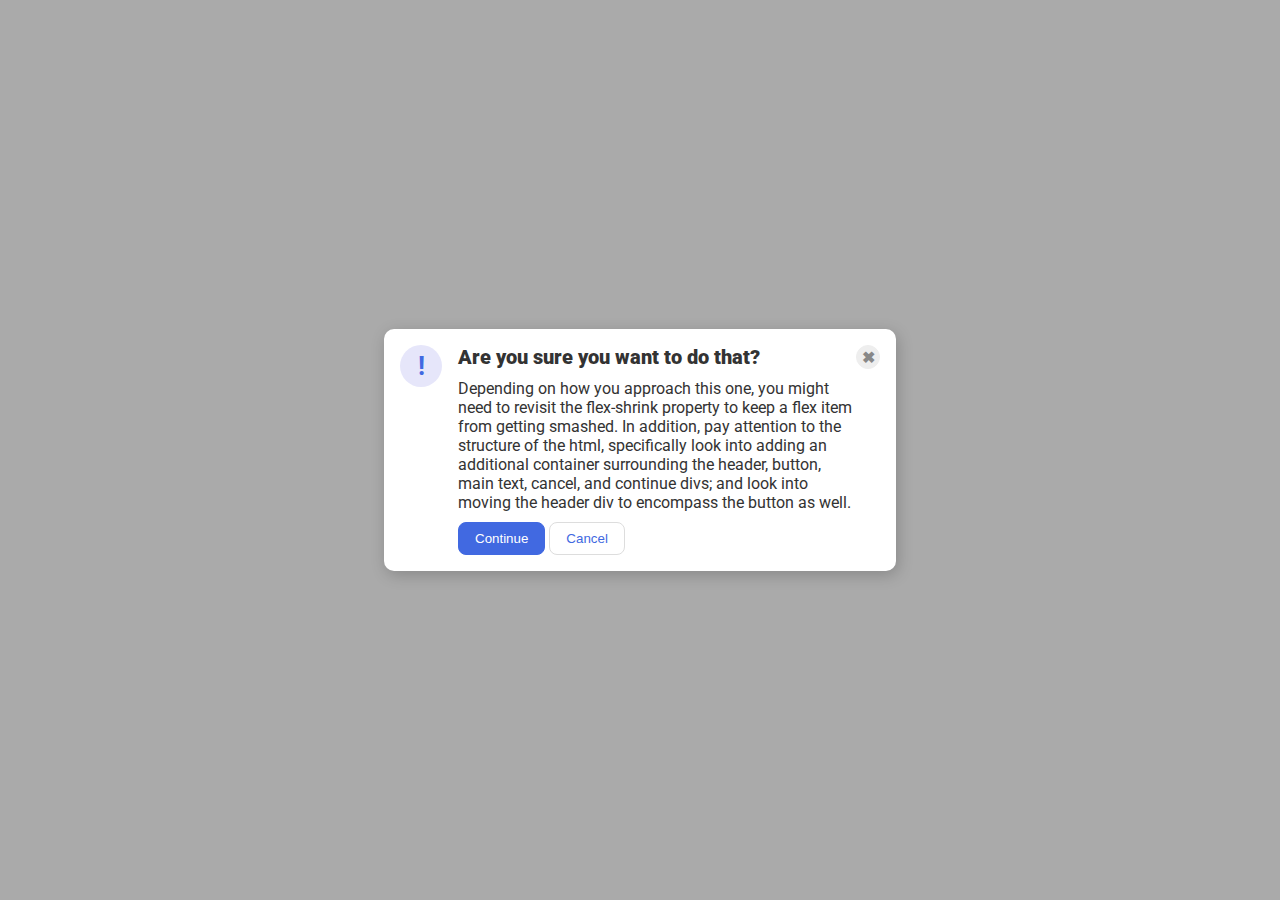
<file: foundations/flex/05-flex-modal/index.html>
<!DOCTYPE html>
<html lang="en">
	<head>
		<meta charset="UTF-8" />
		<meta http-equiv="X-UA-Compatible" content="IE=edge" />
		<meta name="viewport" content="width=device-width, initial-scale=1.0" />
		<link rel="stylesheet" href="style.css" />
		<title>Modal</title>
	</head>
	<body>
		<div class="modal">
			<div class="icon">!</div>

			<div class="container">
				<div class="header">
					Are you sure you want to do that?
					<button class="close-button">✖</button>
				</div>
				<div class="text">
					Depending on how you approach this one, you might need to revisit the
					flex-shrink property to keep a flex item from getting smashed. In
					addition, pay attention to the structure of the html, specifically
					look into adding an additional container surrounding the header,
					button, main text, cancel, and continue divs; and look into moving the
					header div to encompass the button as well.
				</div>
				<button class="continue">Continue</button>
				<button class="cancel">Cancel</button>
			</div>
		</div>
	</body>
</html>
</file>
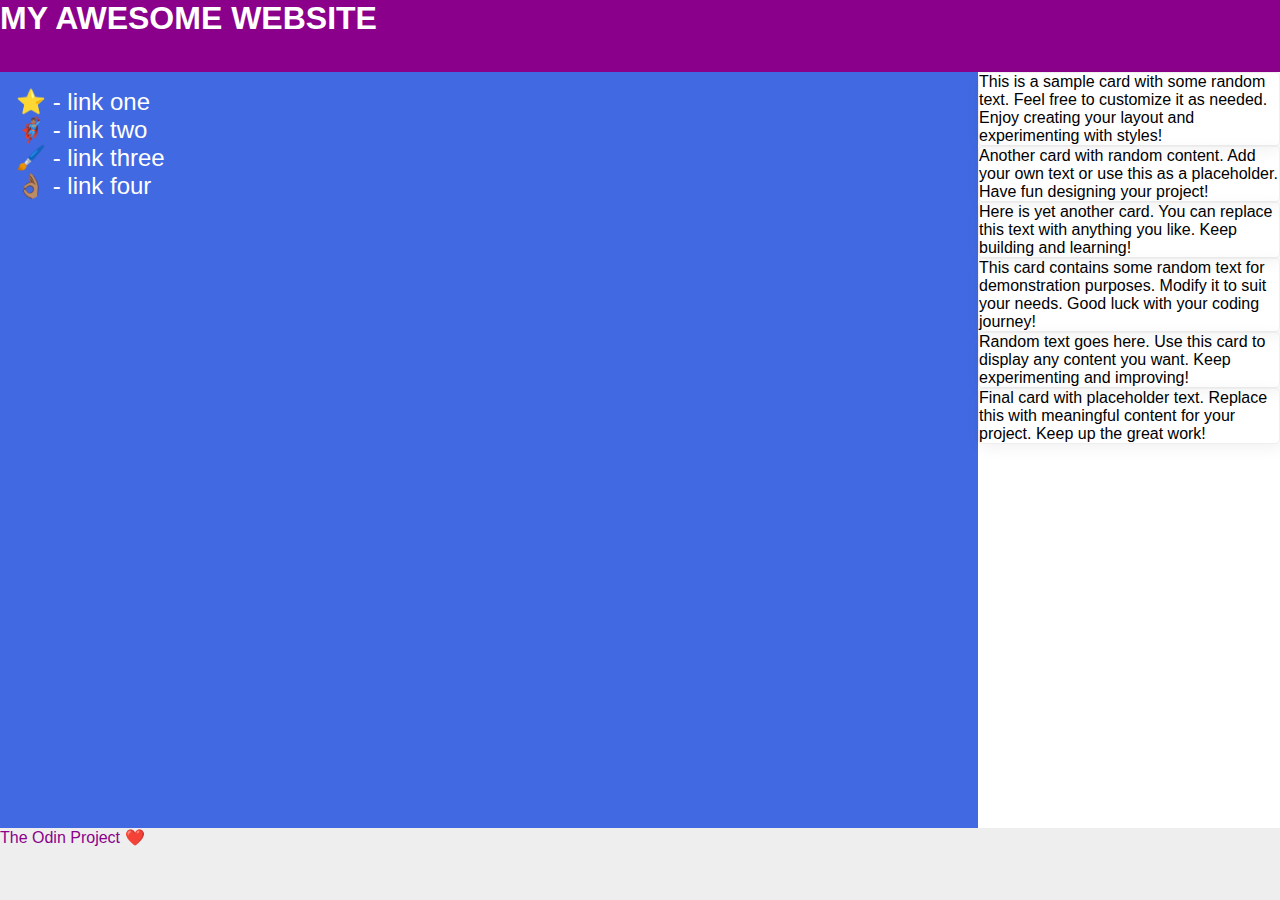
<file: foundations/flex/07-flex-layout-2/index.html>
<!DOCTYPE html>
<html lang="en">
	<head>
		<meta charset="UTF-8" />
		<meta http-equiv="X-UA-Compatible" content="IE=edge" />
		<meta name="viewport" content="width=device-width, initial-scale=1.0" />
		<title>The Holy Grail</title>
		<link rel="stylesheet" href="style.css" />
	</head>
	<body>
		<div class="header">MY AWESOME WEBSITE</div>
		<div class="container">
			<div class="sidebar">
				<ul>
					<li><a href="#">⭐ - link one</a></li>
					<li><a href="#">🦸🏽‍♂️ - link two</a></li>
					<li><a href="#">🖌️ - link three</a></li>
					<li><a href="#">👌🏽 - link four</a></li>
				</ul>
			</div>
			<div class="cards-container">
				<div class="card">
					This is a sample card with some random text. Feel free to customize it
					as needed. Enjoy creating your layout and experimenting with styles!
				</div>
				<div class="card">
					Another card with random content. Add your own text or use this as a
					placeholder. Have fun designing your project!
				</div>
				<div class="card">
					Here is yet another card. You can replace this text with anything you
					like. Keep building and learning!
				</div>
				<div class="card">
					This card contains some random text for demonstration purposes. Modify
					it to suit your needs. Good luck with your coding journey!
				</div>
				<div class="card">
					Random text goes here. Use this card to display any content you want.
					Keep experimenting and improving!
				</div>
				<div class="card">
					Final card with placeholder text. Replace this with meaningful content
					for your project. Keep up the great work!
				</div>
			</div>
		</div>
		<div class="footer">The Odin Project ❤️</div>
	</body>
</html>
</file>
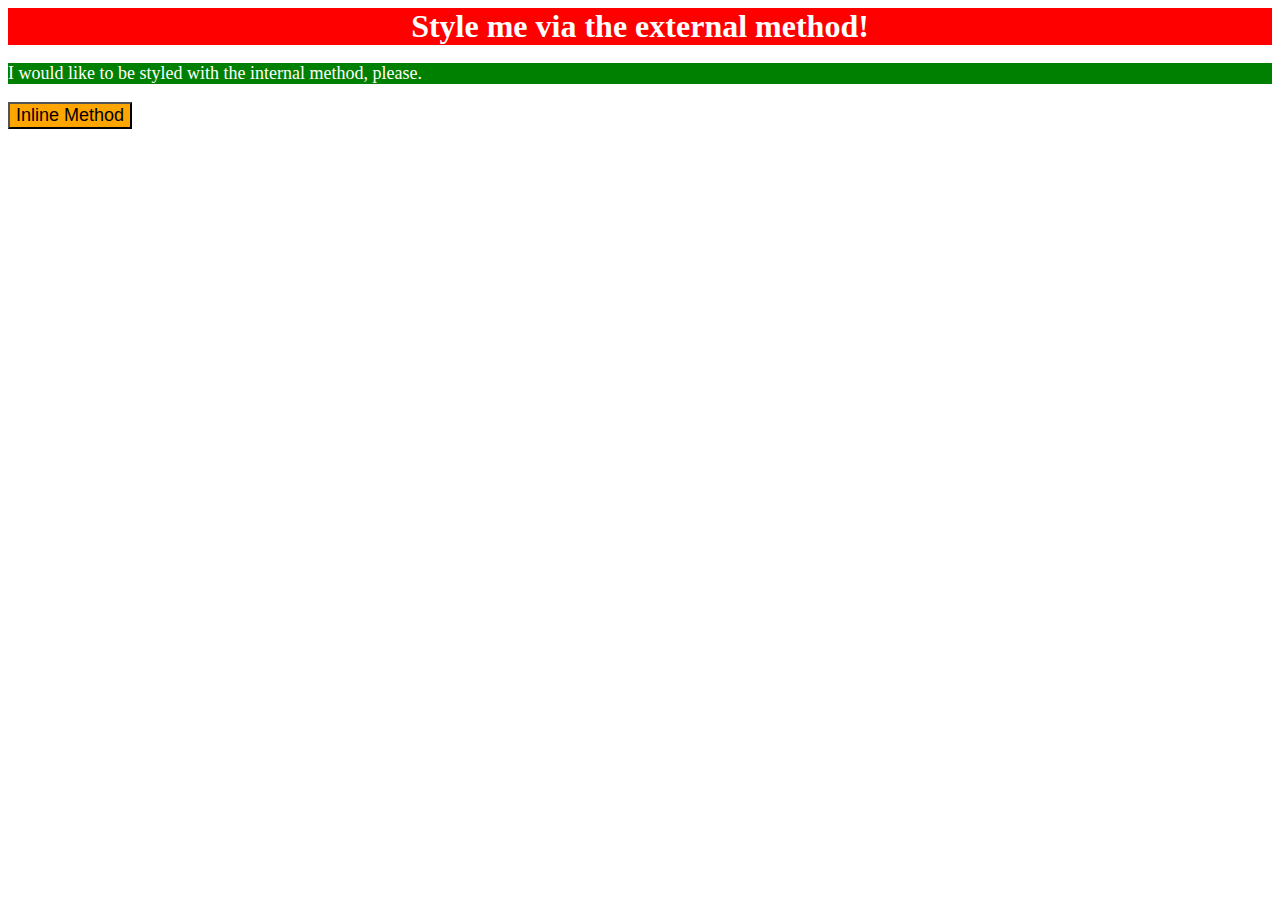
<file: foundations/intro-to-css/01-css-methods/index.html>
<!DOCTYPE html>
<html lang="en">
	<head>
		<meta charset="UTF-8" />
		<meta http-equiv="X-UA-Compatible" content="IE=edge" />
		<meta name="viewport" content="width=device-width, initial-scale=1.0" />
		<link rel="stylesheet" href="./styles.css" />
		<style>
			p {
				background-color: green;
				color: white;
				font-size: 18px;
			}
		</style>
		<title>Methods for Adding CSS</title>
	</head>
	<body>
		<div>Style me via the external method!</div>
		<p>I would like to be styled with the internal method, please.</p>
		<button style="background-color: orange; font-size: 18px">
			Inline Method
		</button>
	</body>
</html>
</file>
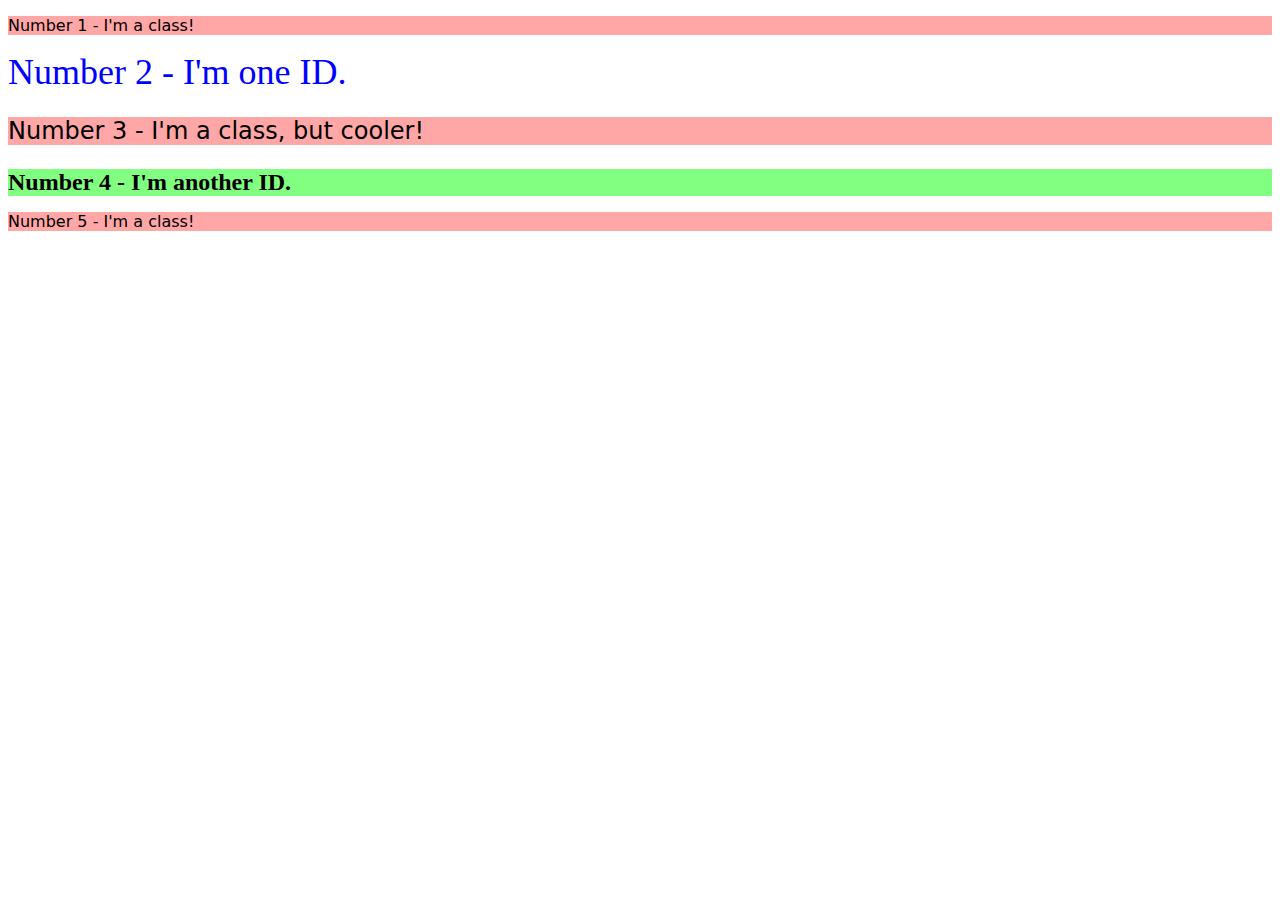
<file: foundations/intro-to-css/02-class-id-selectors/index.html>
<!DOCTYPE html>
<html lang="en">
	<head>
		<meta charset="UTF-8" />
		<meta http-equiv="X-UA-Compatible" content="IE=edge" />
		<meta name="viewport" content="width=device-width, initial-scale=1.0" />
		<title>Class and ID Selectors</title>
		<link rel="stylesheet" href="style.css" />
	</head>
	<body>
		<p class="odd">Number 1 - I'm a class!</p>
		<div id="num2">Number 2 - I'm one ID.</div>
		<p class="odd num3">Number 3 - I'm a class, but cooler!</p>
		<div id="num4">Number 4 - I'm another ID.</div>
		<p class="odd">Number 5 - I'm a class!</p>
	</body>
</html>
</file>
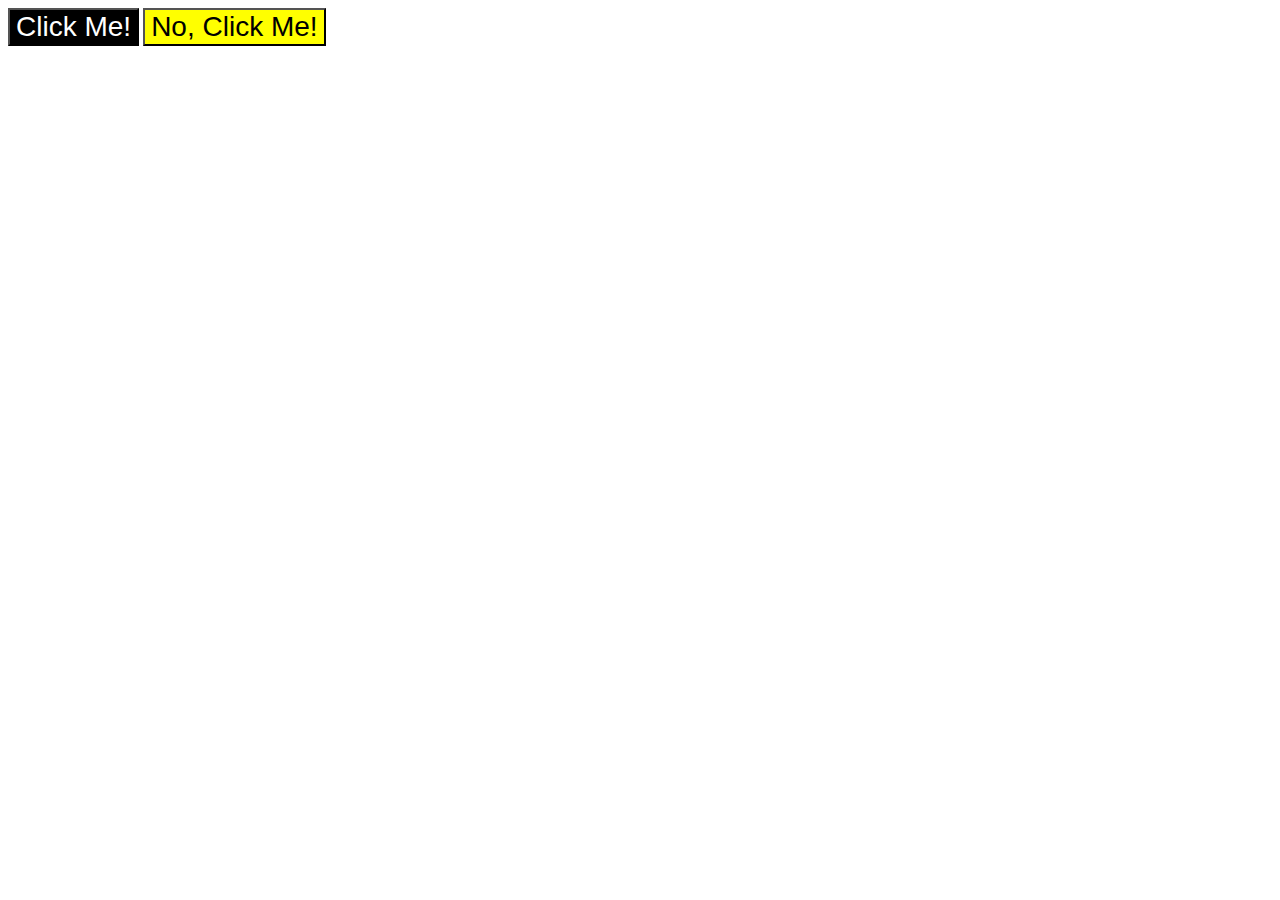
<file: foundations/intro-to-css/03-grouping-selectors/index.html>
<!DOCTYPE html>
<html lang="en">
	<head>
		<meta charset="UTF-8" />
		<meta http-equiv="X-UA-Compatible" content="IE=edge" />
		<meta name="viewport" content="width=device-width, initial-scale=1.0" />
		<title>Grouping Selectors</title>
		<link rel="stylesheet" href="style.css" />
	</head>
	<body>
		<button class="btn-black">Click Me!</button>
		<button class="btn-yellow">No, Click Me!</button>
	</body>
</html>
</file>
<file: foundations/flex/05-flex-modal/style.css>
@import url('https://fonts.googleapis.com/css2?family=Roboto:wght@400;700&display=swap');

html,
body {
	height: 100%;
}

body {
	font-family: Roboto, sans-serif;
	margin: 0;
	background: #aaa;
	color: #333;
	/* I'll give you this one for free lol */
	display: flex;
	align-items: center;
	justify-content: center;
}

.modal {
	background: white;
	width: 480px;
	border-radius: 10px;
	box-shadow: 2px 4px 16px rgba(0, 0, 0, 0.2);
	display: flex;
	gap: 16px;
	padding: 16px;
}

.icon {
	color: royalblue;
	font-size: 26px;
	font-weight: 700;
	background: lavender;
	min-width: 42px;
	height: 42px;
	/* flex: 0 0 42px; */
	/* flex-shrink: 0; */
	border-radius: 50%;
	display: flex;
	align-items: center;
	justify-content: center;
}

.container {
	flex: 1;
}

.header {
	display: flex;
	align-content: center;
	justify-content: space-between;
	font-size: 20px;
	font-weight: 900;
	margin-bottom: 10px;
}

.close-button {
	background: #eee;
	border-radius: 50%;
	color: #888;
	font-weight: 900;
	font-size: 16px;
	height: 24px;
	width: 24px;
	display: flex;
	align-items: center;
	justify-content: center;
	border: 1px solid #eee;
	padding: 0;
}

.text {
	width: 400px;
	margin-bottom: 10px;
}

button {
	cursor: pointer;
	padding: 8px 16px;
	border-radius: 8px;
}

button.continue {
	background: royalblue;
	border: 1px solid royalblue;
	color: white;
}

button.cancel {
	background: white;
	border: 1px solid #ddd;
	color: royalblue;
}
</file>
<file: foundations/flex/07-flex-layout-2/style.css>
body {
	font-family: -apple-system, BlinkMacSystemFont, 'Segoe UI', Roboto, Oxygen,
		Ubuntu, Cantarell, 'Open Sans', 'Helvetica Neue', sans-serif;
	margin: 0;
	min-height: 100vh;
	display: flex;
	flex-direction: column;
	justify-content: space-between;
}

.header {
  font-size: 32px;
  font-weight: 900;
	height: 72px;
	background: darkmagenta;
	color: white;
}
.footer {
	height: 72px;
	background: #eee;
	color: darkmagenta;
}
.container {
	display: flex;
  align-items: stretch;
  flex: 1;
}

.sidebar {
	background: royalblue;
	box-sizing: border-box;
	/* min-width: 300px; */
  flex: 1 0 300px;
  padding: 16px;

}
 ul{
  list-style: none;
  padding: 0;
  margin: 0;
 }

.sidebar li a {
  font-size: 24px;
  color: white;
  text-decoration: none;
}

.content {
	display: flex;
	flex-wrap: wrap;
  justify-content: space-around;
}

.card {
	border: 1px solid #eee;
	box-shadow: 2px 4px 16px rgba(0, 0, 0, 0.06);
	border-radius: 4px;
  max-width: 300px;
}
</file>
<file: foundations/intro-to-css/01-css-methods/styles.css>
div {
	background-color: red;
	color: white;
	font-size: 32px;
	text-align: center;
	font-weight: bold;
}
</file>
<file: foundations/intro-to-css/02-class-id-selectors/style.css>
.odd {
	background-color: #ffa7a7;
	font-family: Verdana, 'DejaVu Sans', sans-serif;
}

#num2 {
	color: #0000ff;
	font-size: 36px;
}
.num3,
#num4 {
	font-size: 24px;
}

#num4 {
	background-color: #80ff80;
	font-weight: bold;
}
</file>
<file: foundations/intro-to-css/03-grouping-selectors/style.css>
.btn-black,
.btn-yellow {
	font-size: 28px;
	font-family: Helvetica, 'Times New Roman', sans-serif;
}

.btn-black {
	color: #fff;
	background-color: #000;
}
.btn-yellow {
	color: #000;
	background-color: #ff0;
}
</file>
